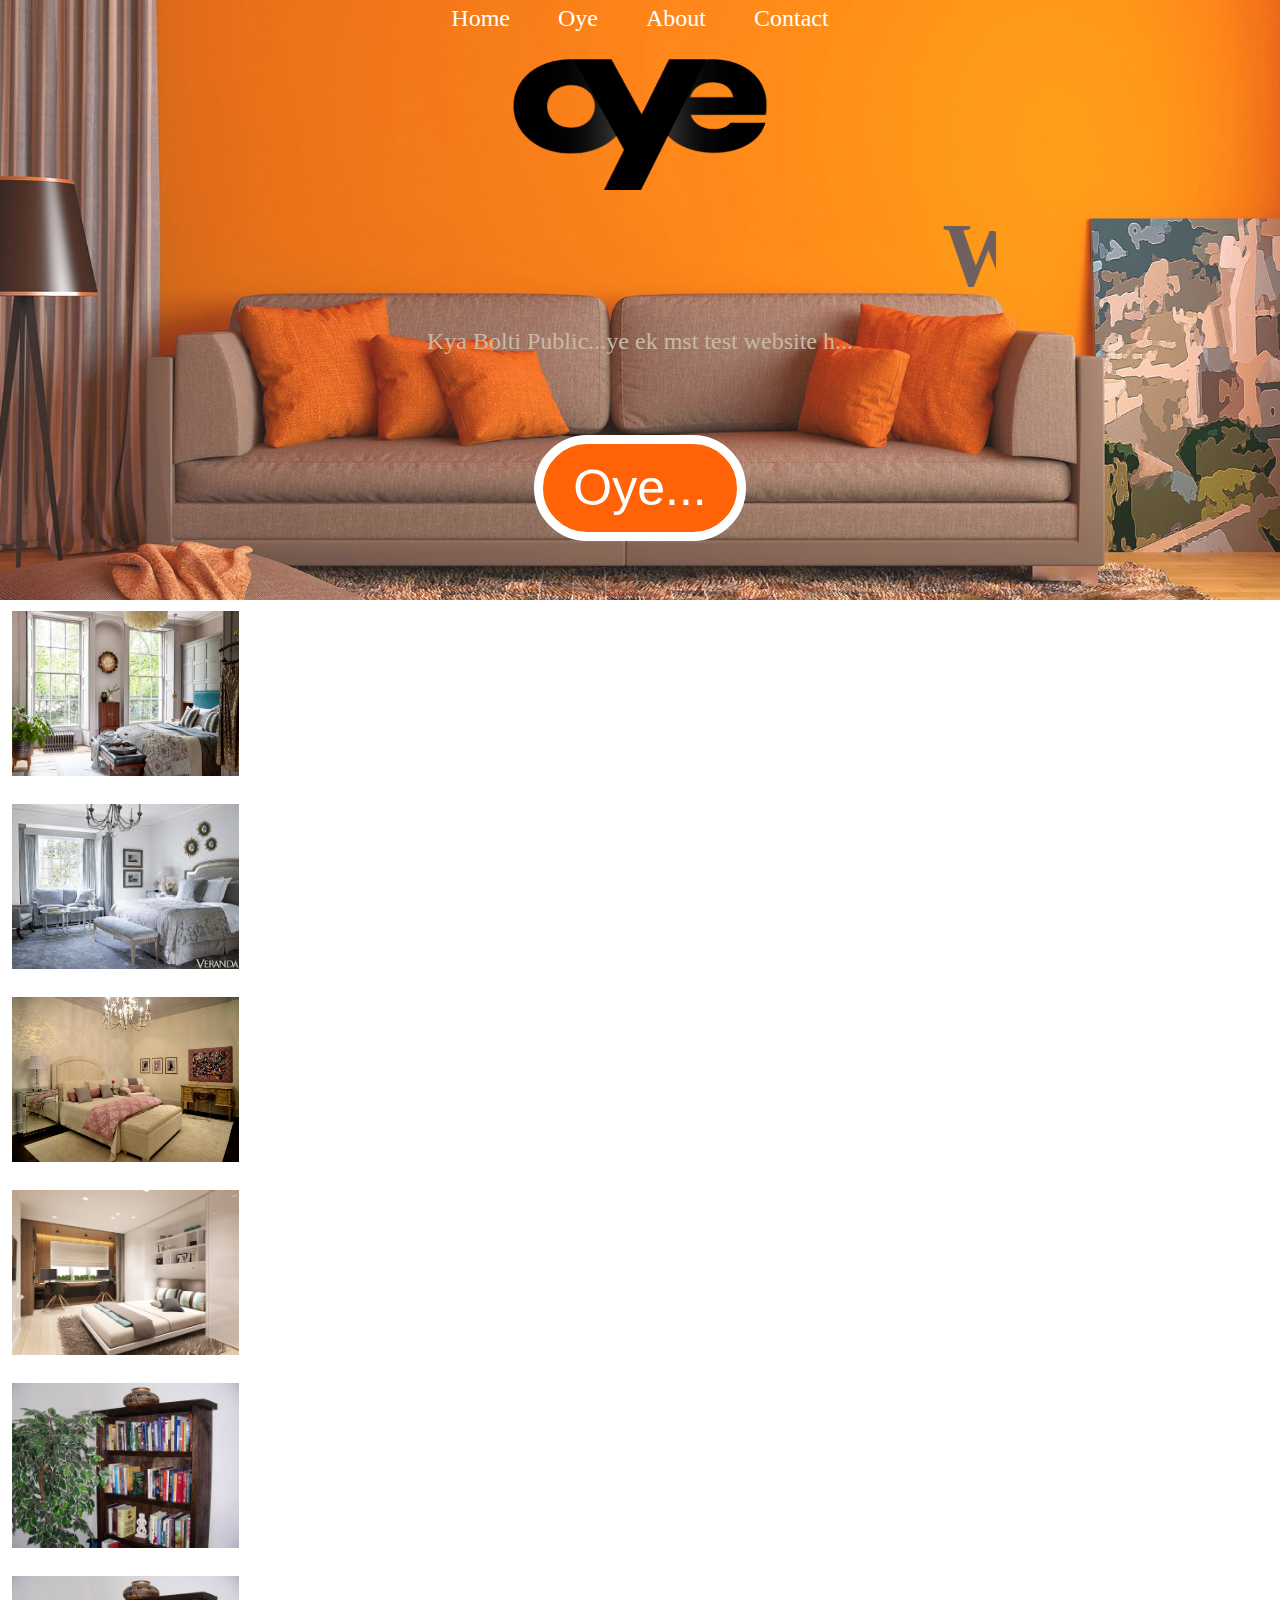
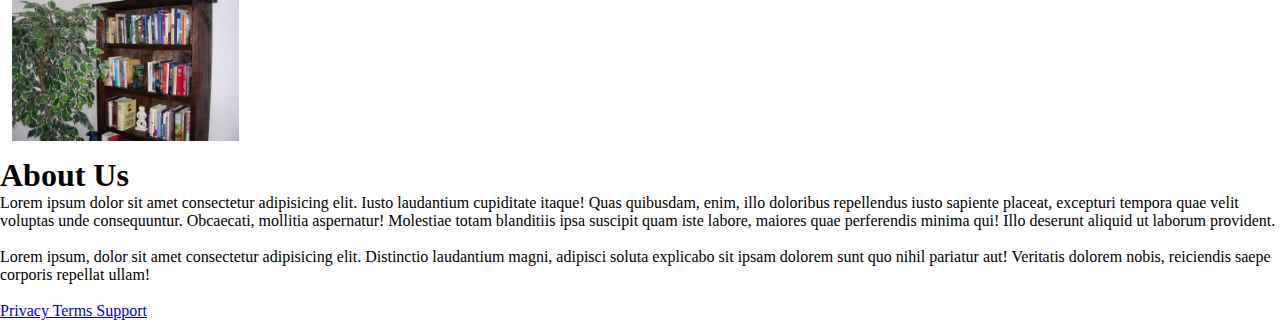
<file: index.html>
<!DOCTYPE html>
<html lang="en">

<head>
    <meta charset="UTF-8">
    <meta name="viewport" content="width=device-width, initial-scale=1.0">
    <link rel="stylesheet" href="style.css">
    <link rel="stylesheet" media="screen and (max-width: 450px)" href="phone.css">
    <link rel="icon" href="oye.png" type="image/icon type">
    <title>Oye...</title>
</head>

<body>
    <nav id="navbar">
        <ul>
            <li><a href="#home">Home</a></li>
            <li><a href="#client-section">Oye</a></li>
            <li><a href="#about">About</a></li>
            <li><a href="#footer">Contact</a></li>
        </ul>
    </nav>

    <section id="home">
        <img src="oye.png" alt="Nature" class="responsive">
        <h1>
            <marquee>Welcome To Oye...</marquee>
        </h1>
        <p>Kya Bolti Public...ye ek mst test website h...</p>
        <button class="btn">Oye...</button>
    </section>

    <section id="client-section">
        <div id="clients">
            <div class="client-item">
                <img src="img1.jpg" id="img" alt="Our Client">
            </div>
            <div class="client-item">
                <img src="img2.jpg" id="img" alt="Our Client">
            </div>
            <div class="client-item">
                <img src="img3.jpg" id="img" alt="Our Client">
            </div>
            <div class="client-item">
                <img src="img4.jpg" id="img" alt="Our Client">
            </div>
            <div class="client-item">
                <img src="img5.jpg" id="img" alt="Our Client">
            </div>
        </div>
    </section>

    <section id="about">
        <div class="about-img">
            <img src="img5.jpg" id="tree" alt="Our Client">
        </div>
        <div class="about-content">
            <h1>About Us</h1>
            <p>Lorem ipsum dolor sit amet consectetur adipisicing elit. Iusto laudantium cupiditate itaque! Quas
                quibusdam, enim, illo doloribus repellendus iusto sapiente placeat, excepturi tempora quae velit
                voluptas unde consequuntur. Obcaecati, mollitia aspernatur! Molestiae totam blanditiis ipsa suscipit
                quam iste labore, maiores quae perferendis minima qui! Illo deserunt aliquid ut laborum provident.</p>
            <br>
            <p>Lorem ipsum, dolor sit amet consectetur adipisicing elit. Distinctio laudantium magni, adipisci soluta
                explicabo sit ipsam dolorem sunt quo nihil pariatur aut! Veritatis dolorem nobis, reiciendis saepe
                corporis repellat ullam!</p>
        </div>
    </section>


    <footer class="pt-5 text-muted text-center text-small" id="footer">
        <p class="mb-3" style="color: white;">© 2017-2020 Laundry Kart, Inc . .</p>
        <ul class="list-inline">
            <li class="list-inline-item"><a href="#">Privacy Terms Support</a></li>
        </ul>
    </footer>
</body>

</html>
</file>
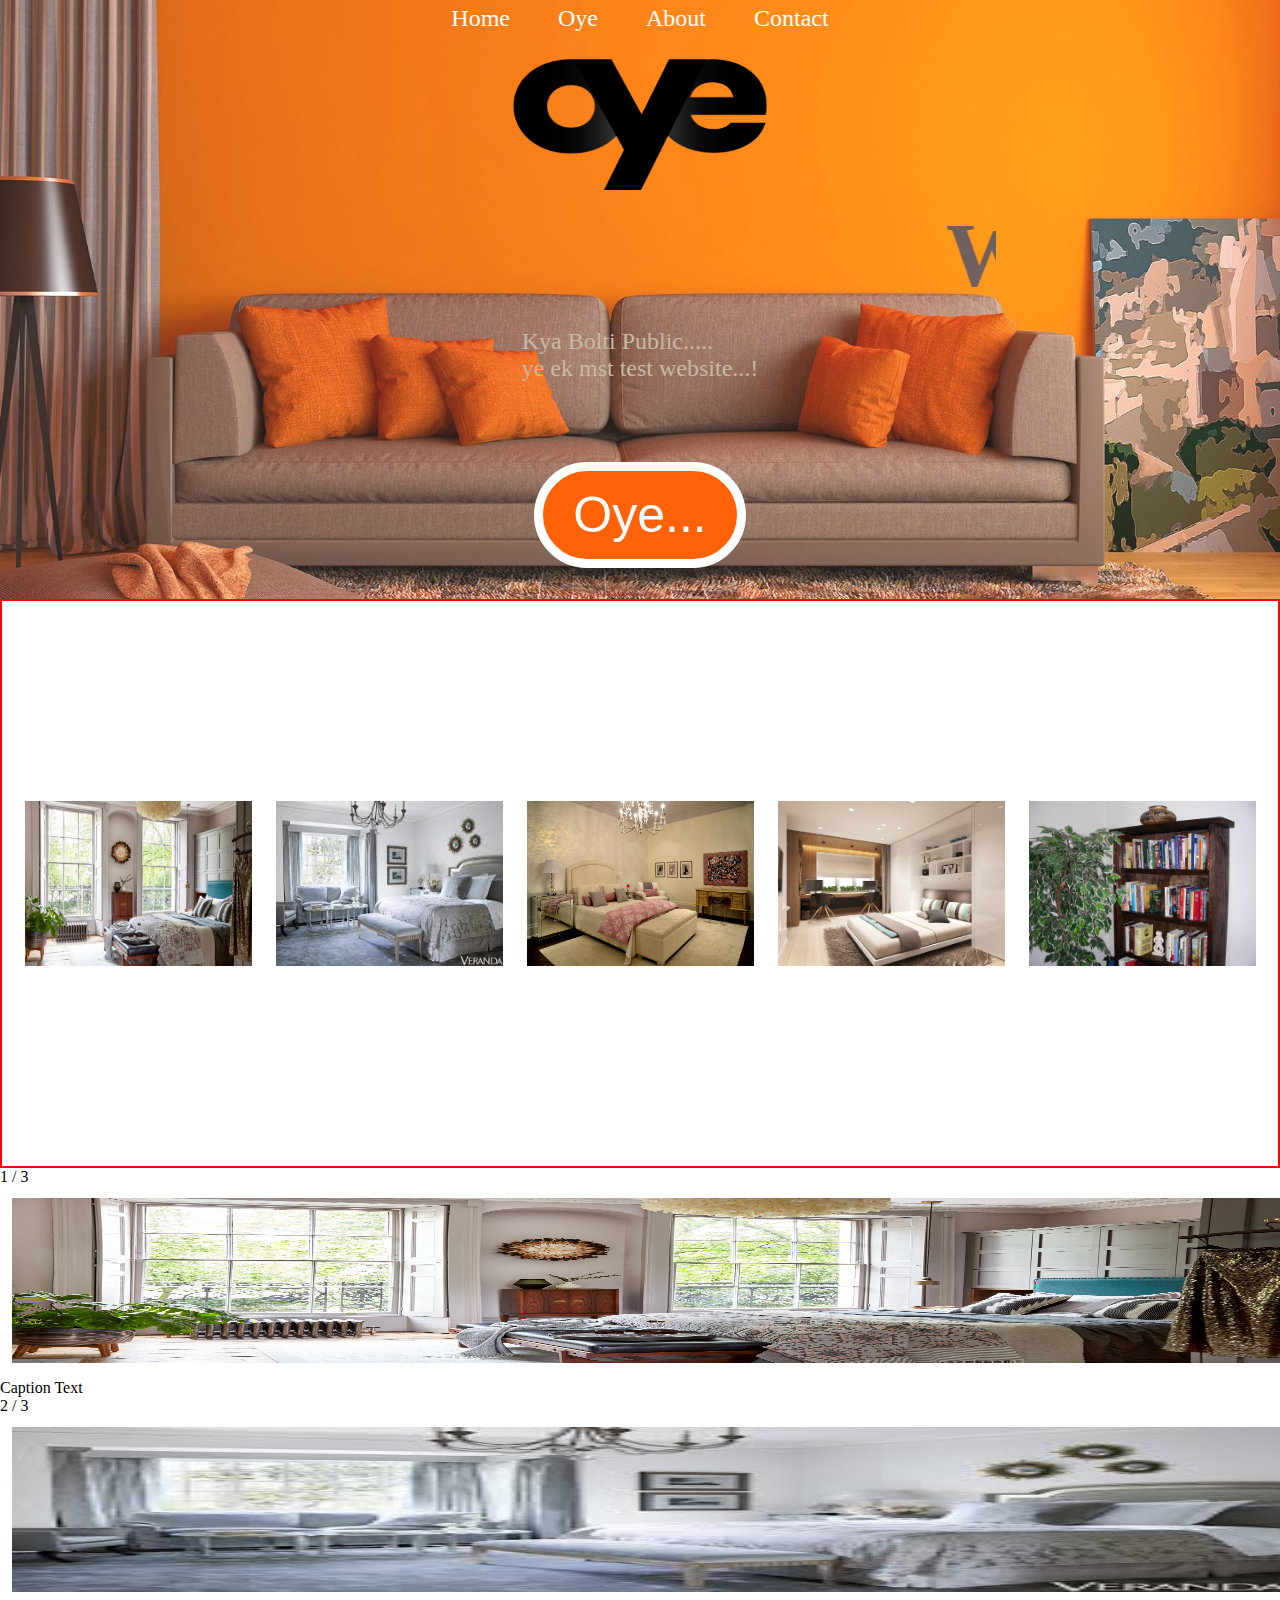
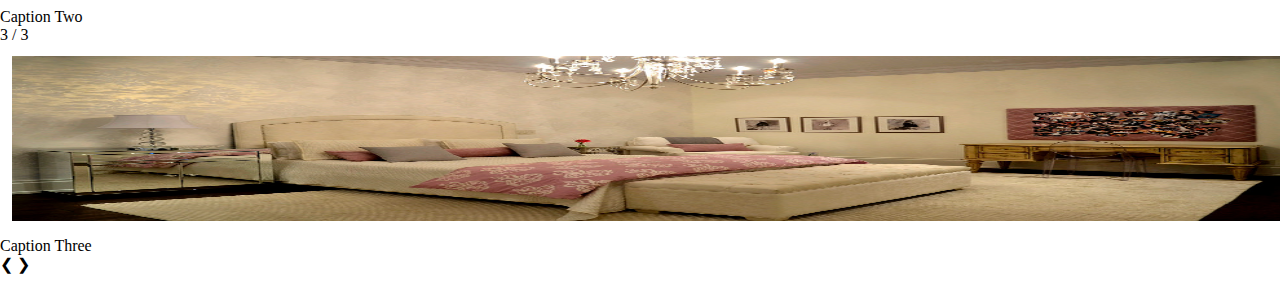
<file: main.html>
<!DOCTYPE html>
<html lang="en">

<head>
    <meta charset="UTF-8">
    <meta name="viewport" content="width=device-width, initial-scale=1.0">
    <link rel="stylesheet" href="style.css">
    <link rel="stylesheet" media="screen and (max-width: 450px)" href="phone.css">
    <link rel="icon" href="oye.png" type="image/icon type">
    <title>Oye...</title>
</head>

<body>
    <nav id="navbar">
        <ul>
            <li><a href="#">Home</a></li>
            <li><a href="#">Oye</a></li>
            <li><a href="#">About</a></li>
            <li><a href="#">Contact</a></li>
        </ul>
    </nav>

    <section id="home">
        <img src="oye.png" alt="Nature" class="responsive">
        <h1><marquee>Welcome To Oye...</marquee></h1>
        <p>Kya Bolti Public..... <br> ye ek mst test website...!</p>
        <button class="btn">Oye...</button>

    </section>

    <section id="services">
        <img src="img1.jpg" alt="" id="img1">
        <img src="img2.jpg" alt="" id="img2">
        <img src="img3.jpg" alt="" id="img3">
        <img src="img4.jpg" alt="" id="img4">
        <img src="img5.jpg" alt="" id="img5">
        <!-- <img src="img6.jpg" alt="" id="img6"> -->
    </section>

    <section id="test">
        <!-- Slideshow container -->
<div class="slideshow-container">

    <!-- Full-width images with number and caption text -->
    <div class="mySlides fade">
      <div class="numbertext">1 / 3</div>
      <img src="img1.jpg" style="width:100%">
      <div class="text">Caption Text</div>
    </div>
  
    <div class="mySlides fade">
      <div class="numbertext">2 / 3</div>
      <img src="img2.jpg" style="width:100%">
      <div class="text">Caption Two</div>
    </div>
  
    <div class="mySlides fade">
      <div class="numbertext">3 / 3</div>
      <img src="img3.jpg" style="width:100%">
      <div class="text">Caption Three</div>
    </div>
  
    <!-- Next and previous buttons -->
    <a class="prev" onclick="plusSlides(-1)">&#10094;</a>
    <a class="next" onclick="plusSlides(1)">&#10095;</a>
  </div>
  <br>
  
  <!-- The dots/circles -->
  <div style="text-align:center">
    <span class="dot" onclick="currentSlide(1)"></span>
    <span class="dot" onclick="currentSlide(2)"></span>
    <span class="dot" onclick="currentSlide(3)"></span>
  </div>
    </section>
</body>

</html>
</file>
<file: style.css>
* {
    margin: 0;
    padding: 0;
}

#navbar {
    display: flex;
    justify-content: center;
    align-items: center;
    width: 100%;
}

#navbar ul {
    display: flex;
}

#navbar ul li {
    list-style: none;
    font-size: 1.5em;
}

#navbar ul li a {
    display: block;
    color: white;
    text-decoration: none;
    padding: 3px 22px;
    border: 2px solid transparent;
    border-bottom: 4px solid transparent;
}

#navbar ul li a:hover {
    border: 2px solid white;
    background-color: white;
    border-radius: 20px;
    color: tomato;
    border-bottom: 4px solid lawngreen;
}

.responsive {
    margin-top: 19px;
    width: 20%;
    height: 24%;
}

#home {
    display: flex;
    flex-direction: column;
    align-items: center;
    height: 560px;

}

#home::before {
    content: "";
    position: absolute;
    top: 0;
    left: 0;
    background: url('background.jpg') no-repeat center center/cover;
    height: 600px;
    width: 100%;
    z-index: -1;
    opacity: 0.9;
}

#home h1 {
    color: rgb(112, 95, 95);
    font-size: 90px;
}

#home p {
    color: rgb(199, 185, 165);
    font-size: 1.5rem;
}

.btn {
    font-size: 23px;
    border: 9px solid white;
    background-color: rgb(255, 98, 7);
    color: white;
    font-size: 50px;
    border-radius: 55px;
    padding: 15px 30px;
    margin: 80px;
    cursor: pointer;
}

#services {
    border: 2px solid red;
    display: block;
    display: flex;
    height: 565px;
    justify-content: center;
    align-items: center;
}

img{
    margin: 12px 12px;
    width: 227px;
    height: 165px;
    transition: all 1s ease-in-out .3s;
}
img:hover{
    width: 627px;
    height: 565px;

}
</file>
<file: phone.css>
#navbar ul li{
    font-size: 0.7em;
    padding: 5px;
}
#navbar ul li a{
    padding: 3px 7px;
}

#home{
    text-align: center;
    height: 602px;
}
.responsive {
    margin-top: 25px;
    width: 28%;
    height: 12%;
  }

#home h1{
    margin-top: 35px;
    font-size: 35px;
}

#home p{
    margin-top: 32px;
    font-size: 20px;
}

.btn{
    font-size: 23px;
    margin: 80px;
}

#clients {
    display: flex;
    justify-content: center;
    align-items: center;
    height: 369px;
}

#img:hover{
    width: 345px;
    height: 350px;
}

#about h1{
    font-size: 20px;
    padding: 30px 30px;
}
#tree{
    display: none;
}

.about-content{
    border: 2px solid black;
    border-radius: 20px;  
    height: 70vh;
}
#about h1{
    color: orange;
    font-size: 20px;
    text-align: start;
    text-shadow: 2px 2px 5px grey;
}

#about p{
    padding: 3px 20px;
    font-size: 11px;
    color: rgb(102, 87, 87);
}
</file>
